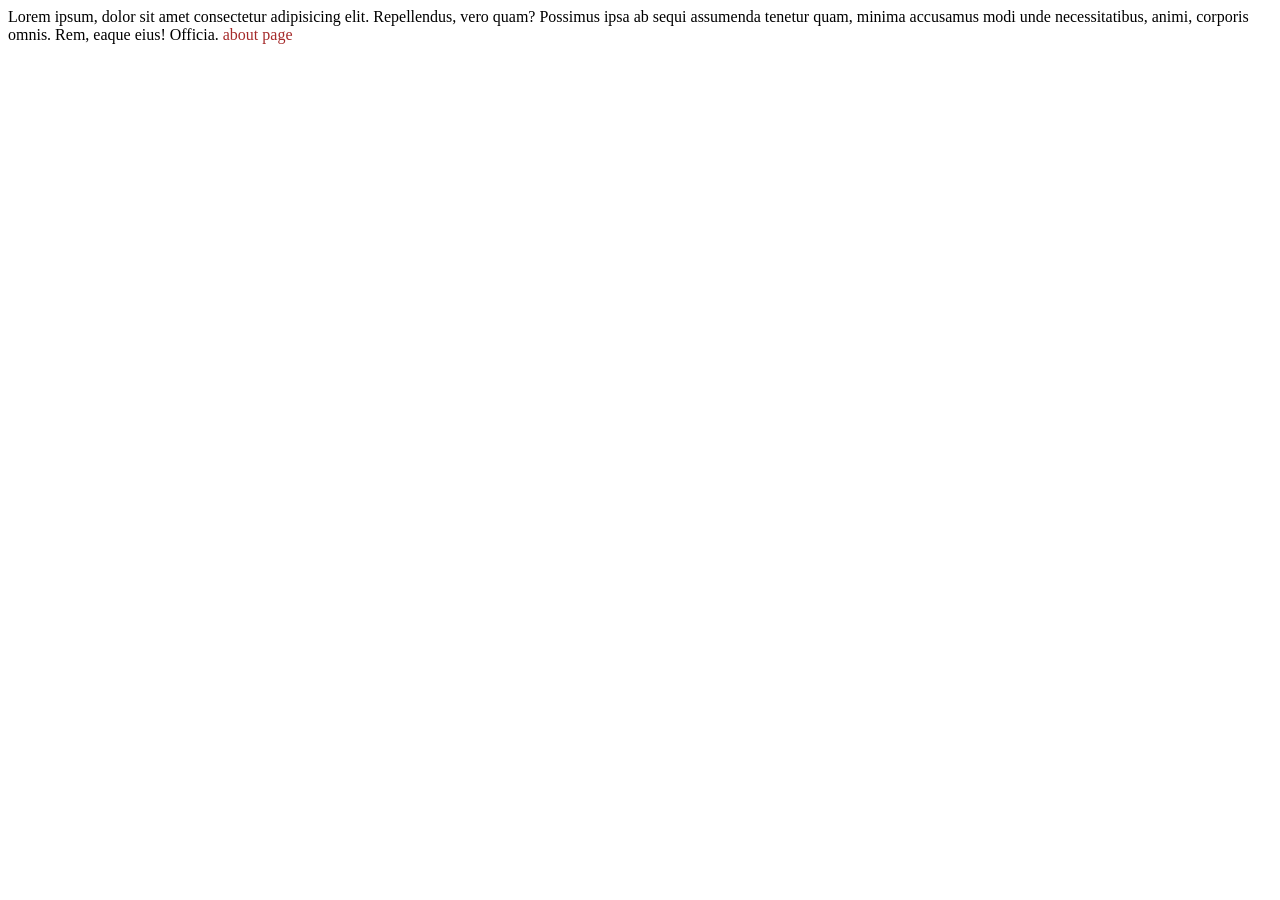
<file: index.html>
<!DOCTYPE html>
<html lang="en">
<head>
	<meta charset="UTF-8">
	<meta name="viewport" content="width=device-width, initial-scale=1.0">
	<link rel="stylesheet" href="style.css">
	<title>Main page</title>
</head>
<body>
Lorem ipsum, dolor sit amet consectetur adipisicing elit. Repellendus, vero quam? Possimus ipsa ab sequi assumenda tenetur quam, minima accusamus modi unde necessitatibus, animi, corporis omnis. Rem, eaque eius! Officia.
<a href="./about">about page</a>
</body>
</html>
</file>
<file: style.css>
a {
	text-decoration: none;
	color:brown;
}
</file>
